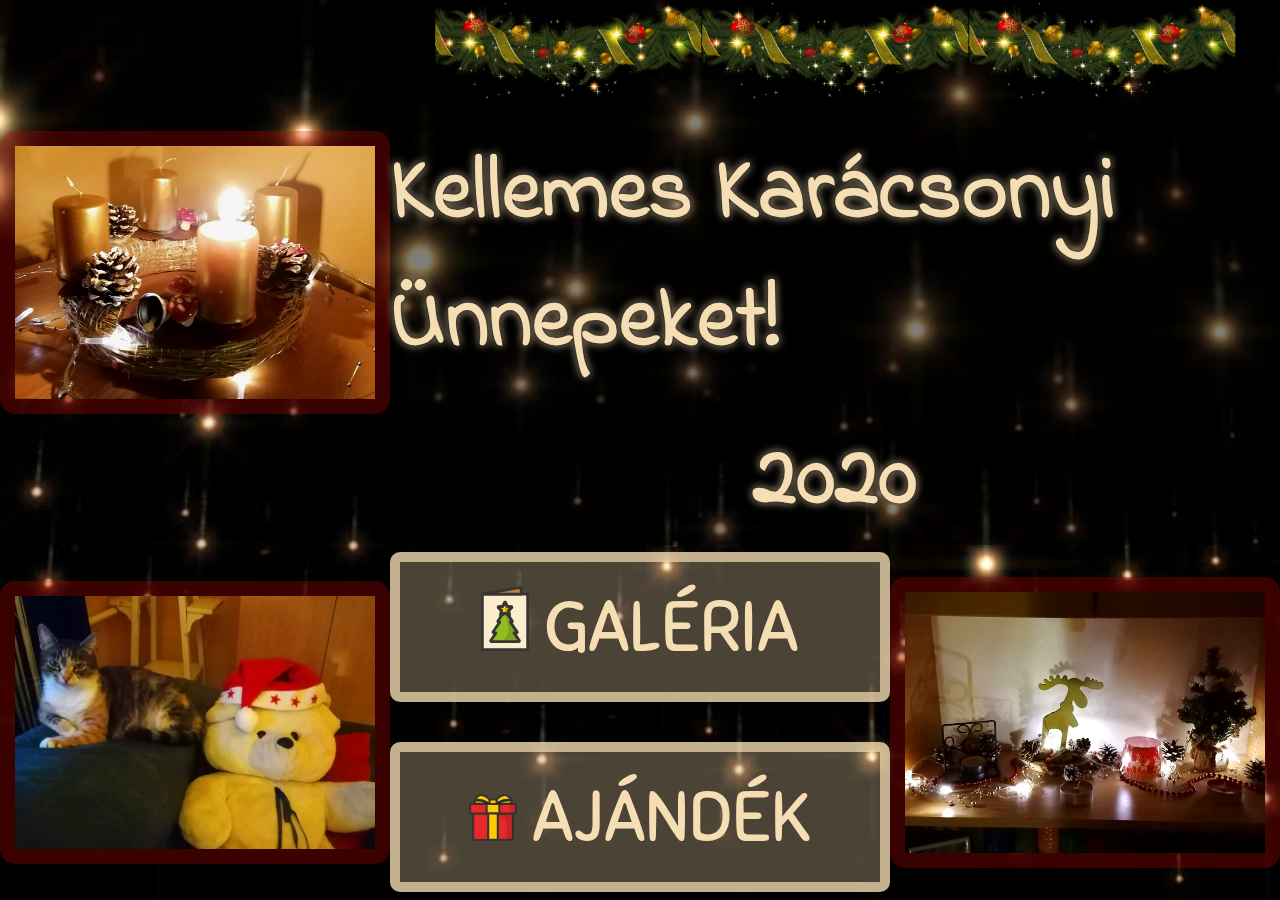
<file: src/index.html>
<!DOCTYPE html>
<html lang="en">

<head>
    <meta charset="UTF-8">
    <meta name="viewport" content="width=device-width, initial-scale=1.0">
    <link rel="stylesheet" href="/out/css/main.css">
    <link rel="preconnect" href="https://fonts.gstatic.com">
    <link href="https://fonts.googleapis.com/css2?family=Nerko+One&display=swap" rel="stylesheet">
    <link href="https://fonts.googleapis.com/css2?family=Courgette&display=swap" rel="stylesheet">
    <link href="https://fonts.googleapis.com/css2?family=Indie+Flower&family=Josefin+Sans&family=Rancho&family=Sniglet&display=swap" rel="stylesheet">
    <title>Boldog Karácsonyt!</title>
</head>

<body>

    <div class="container">
        <div class="picture-container">
            <img src="img/advent.jpg" alt="">
        </div>
        <div id="greeting-div">
            <div class="img">
                <img src="img/top.png" alt="">
                <img src="img/top.png" alt="">
                <img src="img/top.png" alt="">
            </div>
            <h1>Kellemes Karácsonyi Ünnepeket!</h1>
            <h2>2020</h2>
        </div>
        <div class="picture-container">
            <img src="img/chilli.jpg" alt="">
        </div>
        <div id="menu-div">
            <a href="galery.html"><button><img src="img/xmas-icons/color/SVG/Eszköz 29.svg" alt="" class="icon">  GALÉRIA </button></a>
            <a href="gift.html"><button> <img src="img/xmas-icons/color/SVG/Eszköz 31.svg" alt="" class="icon"> AJÁNDÉK</button></a>
        </div>
        <div class="picture-container">
            <img src="img/polc.jpg" alt="">
        </div>
    </div>

    <script src="js/main.js"></script>
</body>

</html>
</file>
<file: out/css/main.css>
* {
  margin: 0;
  box-sizing: border-box;
  font-family: "Sniglet", cursive;
}

.container {
  width: 100vw;
  height: 100vh;
  display: grid;
  grid-template-columns: 1fr 1fr 1fr;
  grid-template-rows: 1fr 1fr;
  background-image: url("../../src/img/stars-background.jpg");
  background-repeat: no-repeat;
  background-size: cover;
}

#greeting-div {
  grid-column: 2/4;
  display: flex;
  flex-direction: column;
  justify-content: space-between;
  align-items: center;
  gap: 30px;
  background-color: rgba(0, 0, 0, 0.5);
}
#greeting-div h1, #greeting-div h2 {
  font-size: 5.5rem;
  color: wheat;
  font-family: "Indie Flower", cursive;
  text-shadow: 0 0 5px black, 0 0 8px wheat;
}
#greeting-div .img {
  width: fit-content;
  margin: auto;
  display: flex;
  justify-content: center;
}
#greeting-div .img img {
  width: 30%;
  padding: 0;
  margin: 0;
}

.picture-container {
  overflow: hidden;
  display: flex;
  justify-content: center;
  align-items: center;
}
.picture-container img {
  overflow: hidden;
  max-width: 550px;
  height: auto;
  border-radius: 15px;
  border: 15px solid rgba(188, 2, 0, 0.3);
}

#menu-div {
  display: flex;
  flex-direction: column;
  justify-content: center;
  align-items: center;
  gap: 40px;
}
#menu-div button {
  width: 500px;
  height: 150px;
  font-size: 70px;
  cursor: pointer;
  background-color: rgba(245, 222, 179, 0.3);
  color: wheat;
  border: 10px solid rgba(245, 222, 179, 0.7);
  border-radius: 10px;
}
#menu-div button:hover {
  transform: scale(1.05);
}
#menu-div button img {
  width: 48px;
}

/*# sourceMappingURL=main.css.map */
</file>
